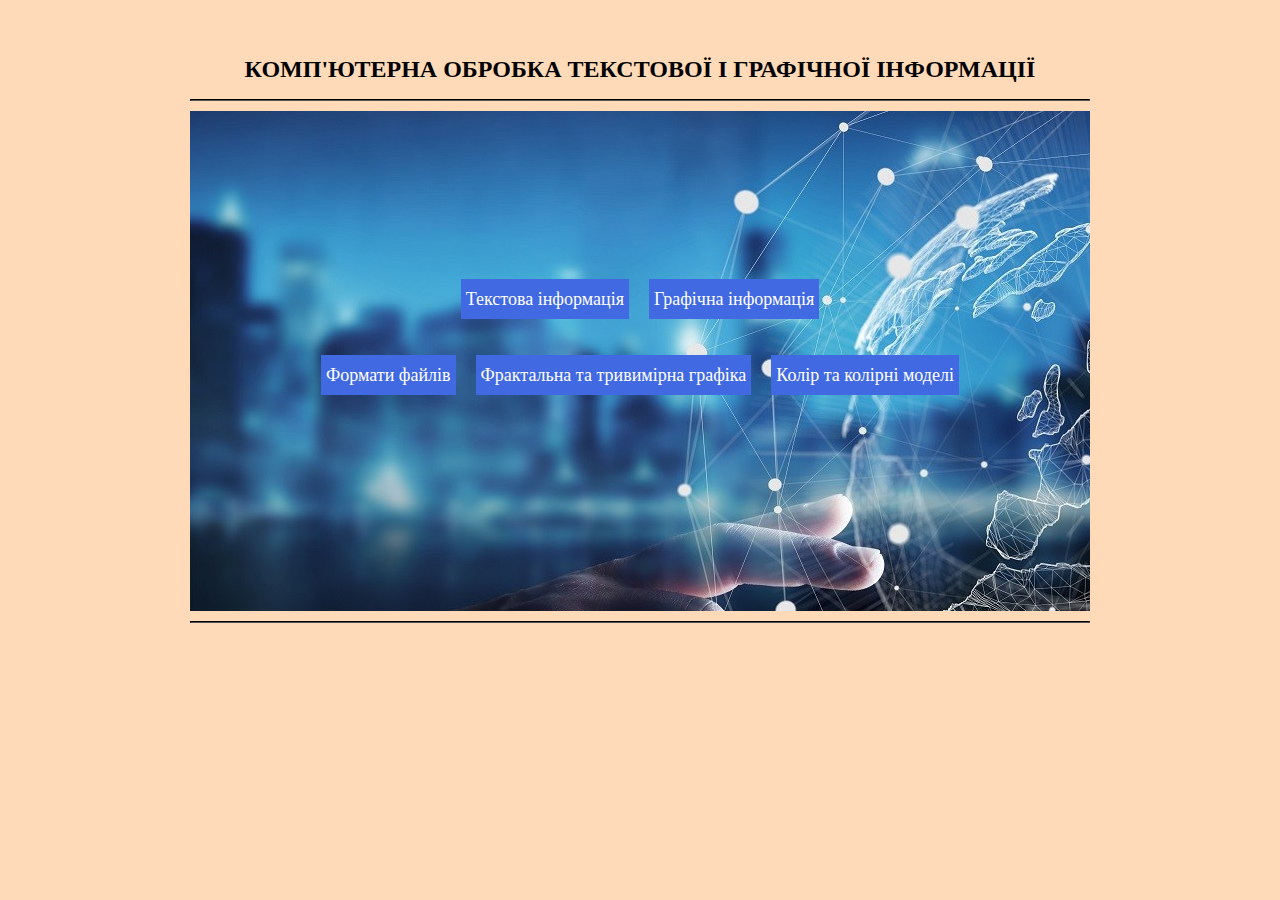
<file: index.html>
<!DOCTYPE html>
<html lang="en">
<head>

  <link rel="stylesheet" href="css/index.css">
  <meta charset="UTF-8">
  <title>КОМП'ЮТЕРНА ОБРОБКА ТЕКСТОВОЇ І ГРАФІЧНОЇ ІНФОРМАЦІЇ</title>

</head>

<body>

  <h1 id="top">КОМП'ЮТЕРНА ОБРОБКА ТЕКСТОВОЇ І ГРАФІЧНОЇ ІНФОРМАЦІЇ</h1>
  <hr>
  <div id="mainmenu">
    <ul>
      <li><a href="page1.html"><p>Текстова інформація</p></a></li>
      <li><a href="page2.html"><p>Графічна інформація</p></a></li>
    </ul>
    <ul>
      <li><a href="page3.html"><p>Формати файлів</p></a></li>
      <li><a href="page4.html"><p>Фрактальна та тривимірна графіка</p></a></li>
      <li><a href="page5.html"><p>Колір та колірні моделі</p></a></li>
    </ul>
  </div>
  <hr>



</body>
</html>
</file>
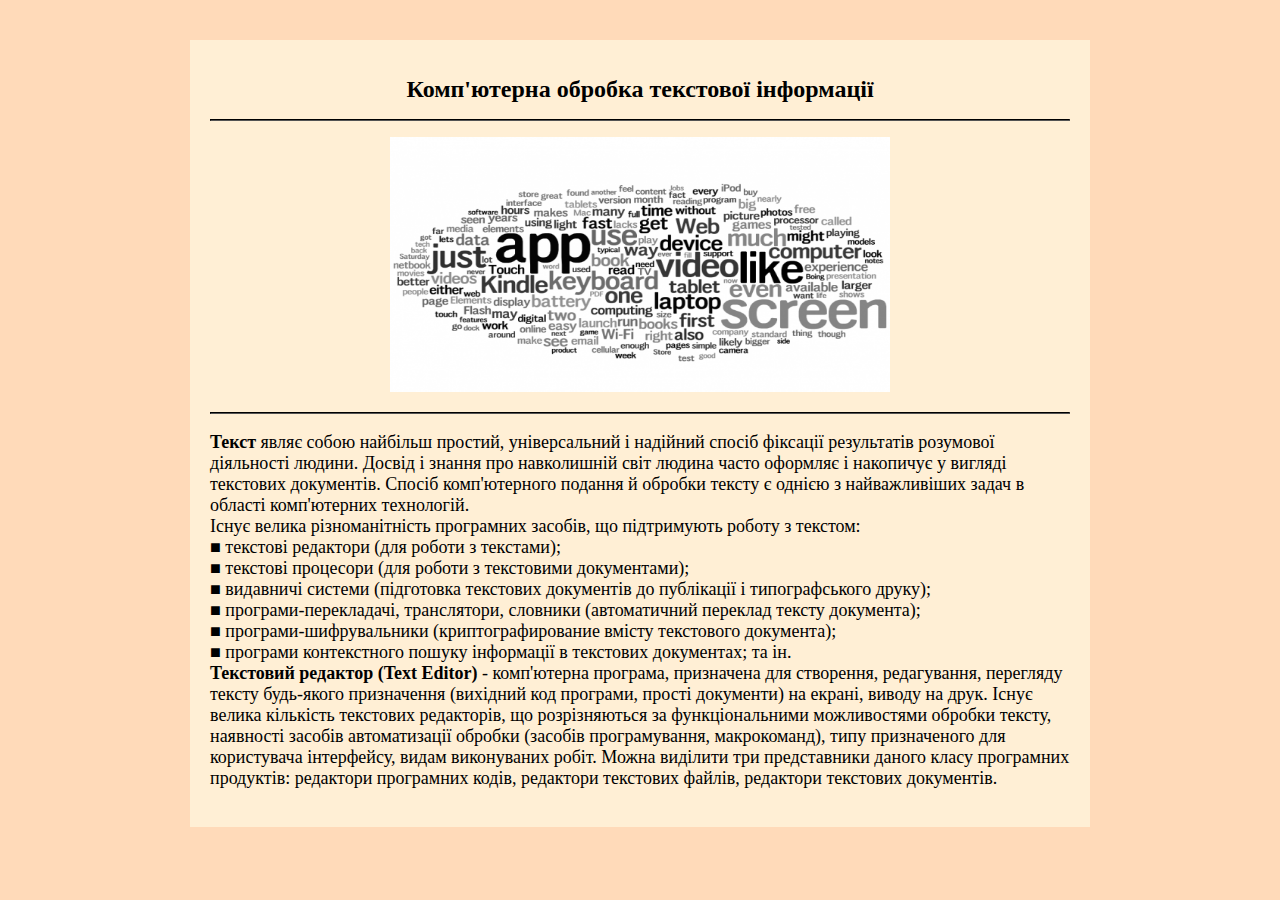
<file: page1.html>
<!DOCTYPE html>
<html lang="en">
<head>

  <link rel="stylesheet" href="css/pages.css">
  <meta charset="UTF-8">
  <title>Комп'ютерна обробка текстової інформації</title>

</head>

<body>

  <div class="divText">
    <h1 class="topH1">Комп'ютерна обробка текстової інформації</h1>
    <hr>
    <p class="photoP"><img src="img/p1.png" width="500px" height= "255px" alt=""></p>
    <hr>
    <p class="textP"><strong>Текст</strong> являє собою найбільш простий, універсальний і надійний спосіб фіксації результатів
    розумової діяльності людини. Досвід і знання про навколишній світ людина часто оформляє і накопичує у вигляді текстових
    документів. Спосіб комп'ютерного подання й обробки тексту є однією з найважливіших задач в області комп'ютерних технологій.
    <br>Існує велика різноманітність програмних засобів, що підтримують роботу з текстом:
    <br>■ текстові редактори (для роботи з текстами);
    <br>■ текстові процесори (для роботи з текстовими документами);
    <br>■ видавничі системи (підготовка текстових документів до публікації і типографського друку);
    <br>■ програми-перекладачі, транслятори, словники (автоматичний переклад тексту документа);
    <br>■ програми-шифрувальники (криптографирование вмісту текстового документа);
    <br>■ програми контекстного пошуку інформації в текстових документах; та ін.
    <br><strong>Текстовий редактор (Text Editor)</strong> - комп'ютерна програма, призначена для створення, редагування, перегляду
    тексту будь-якого призначення (вихідний код програми, прості документи) на екрані, виводу на друк.
    Існує велика кількість текстових редакторів, що розрізняються за функціональними можливостями обробки тексту, наявності
    засобів автоматизації обробки (засобів програмування, макрокоманд), типу призначеного для користувача інтерфейсу, видам
    виконуваних робіт. Можна виділити три представники даного класу програмних продуктів: редактори програмних кодів, редактори
    текстових файлів, редактори текстових документів.</p>
  </div>

</body>
</html>
</file>
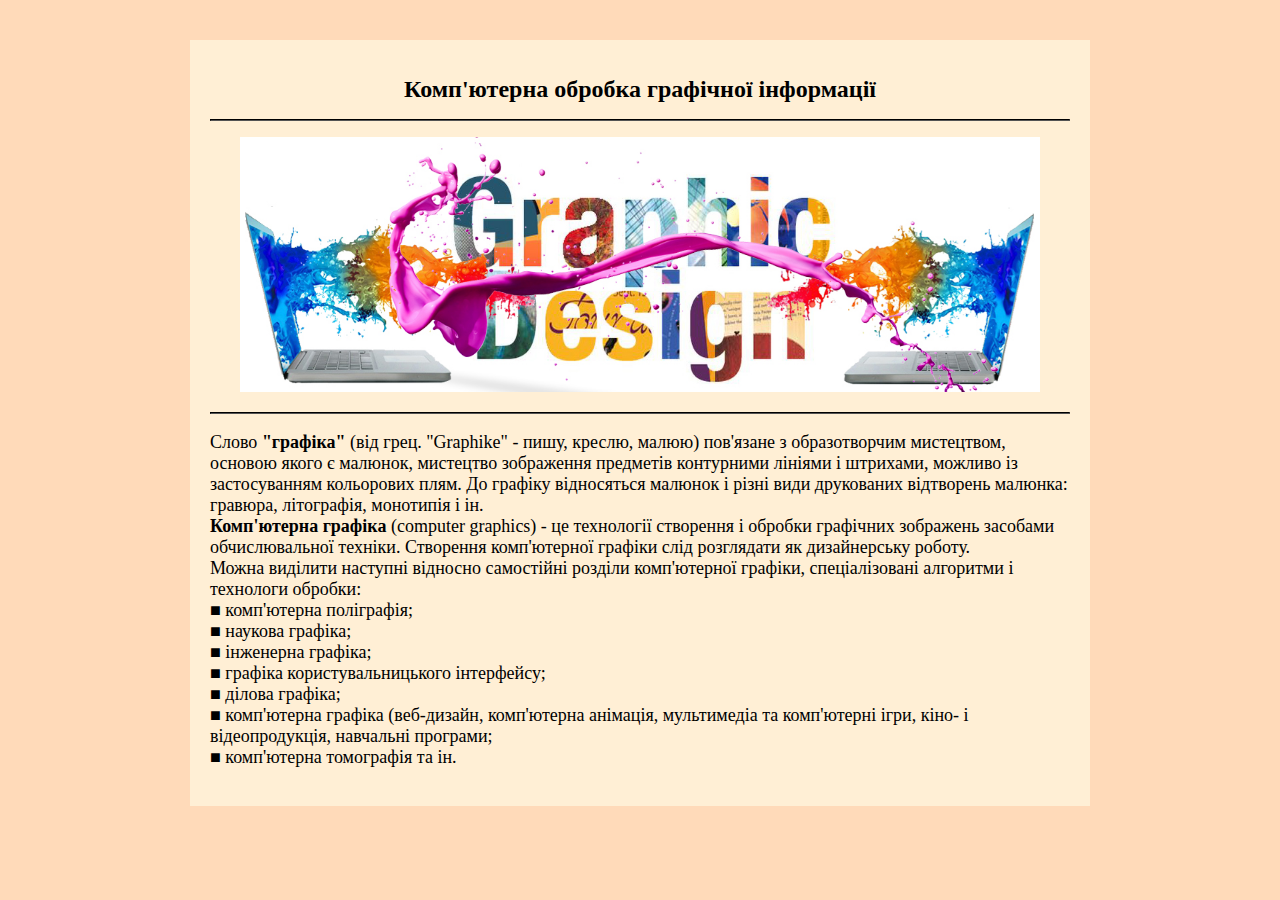
<file: page2.html>
<!DOCTYPE html>
<html lang="en">
<head>

  <link rel="stylesheet" href="css/pages.css">
  <meta charset="UTF-8">
  <title>Комп'ютерна обробка графічної інформації</title>

</head>

<body>

  <div class="divText">
    <h1 class="topH1">Комп'ютерна обробка графічної інформації</h1>
    <hr>
    <p class="photoP"><img src="img/p2.jpg" width="800px" height= "255px" alt=""></p>
    <hr>
    <p class="textP">Слово <strong>"графіка"</strong> (від грец. "Graphike" - пишу, креслю, малюю) пов'язане з образотворчим
    мистецтвом, основою якого є малюнок, мистецтво зображення предметів контурними лініями і штрихами, можливо із застосуванням
    кольорових плям. До графіку відносяться малюнок і різні види друкованих відтворень малюнка: гравюра, літографія, монотипія
    і ін.
    <br><strong>Комп'ютерна графіка</strong> (computer graphics) - це технології створення і обробки графічних зображень засобами
    обчислювальної техніки. Створення комп'ютерної графіки слід розглядати як дизайнерську роботу.
    <br>Можна виділити наступні відносно самостійні розділи комп'ютерної графіки, спеціалізовані алгоритми і технологи обробки:
    <br>■ комп'ютерна поліграфія;
    <br>■ наукова графіка;
    <br>■ інженерна графіка;
    <br>■ графіка користувальницького інтерфейсу;
    <br>■ ділова графіка;
    <br>■ комп'ютерна графіка (веб-дизайн, комп'ютерна анімація, мультимедіа та комп'ютерні ігри, кіно- і відеопродукція,
    навчальні програми;
    <br>■ комп'ютерна томографія та ін.</p>
  </div>

</body>
</html>
</file>
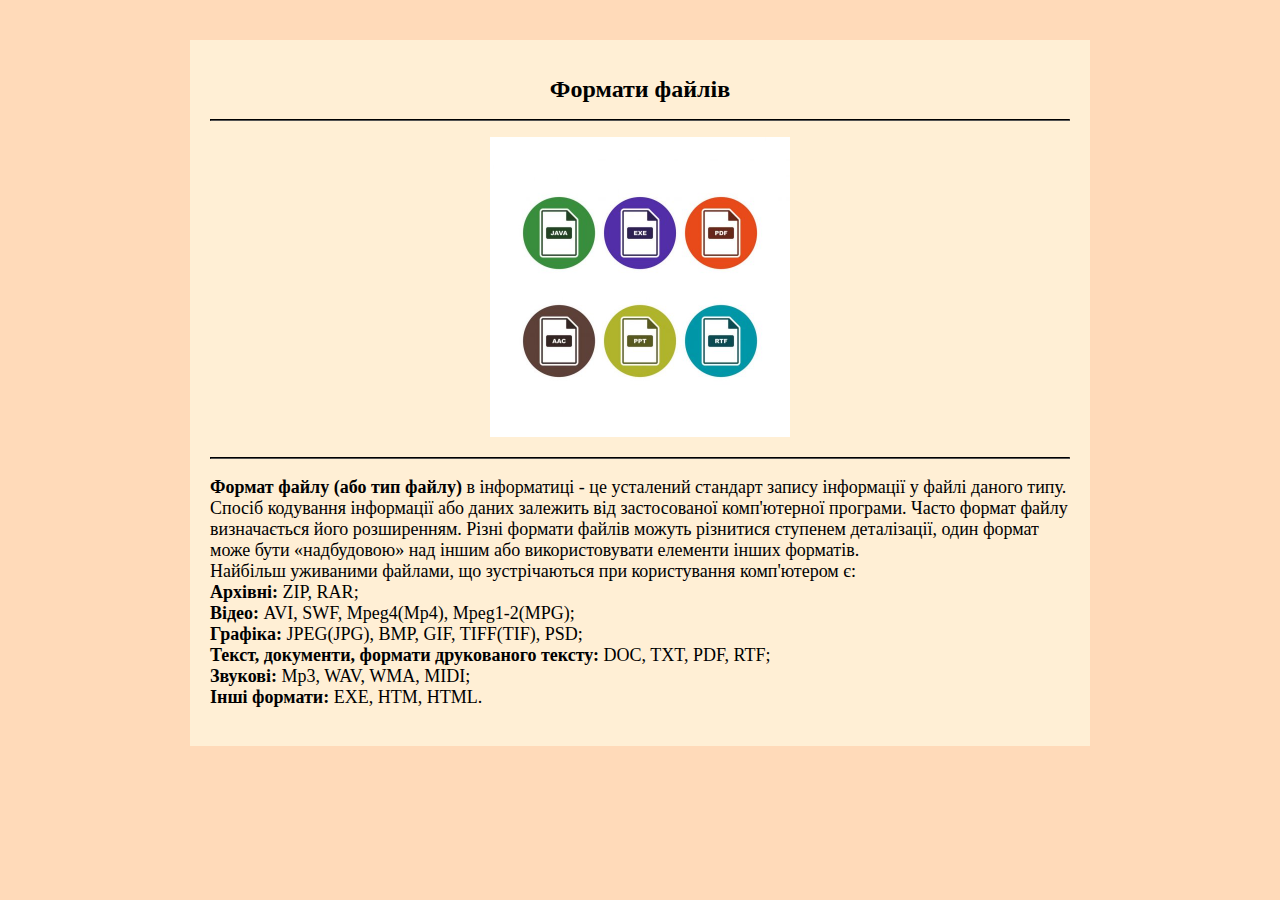
<file: page3.html>
<!DOCTYPE html>
<html lang="en">
<head>

  <link rel="stylesheet" href="css/pages.css">
  <meta charset="UTF-8">
  <title>Формати файлів</title>

</head>

<body>

  <div class="divText">
    <h1 class="topH1">Формати файлів</h1>
    <hr>
    <p class="photoP"><img src="img/page3.jpg" width="300px" height= "300px" alt=""></p>
    <hr>
    <p class="textP"><strong>Формат файлу (або тип файлу)</strong> в інформатиці - це усталений стандарт запису інформації у
    файлі даного типу. Спосіб кодування інформації або даних залежить від застосованої комп'ютерної програми. Часто формат
    файлу визначається його розширенням. Різні формати файлів можуть різнитися ступенем деталізації, один формат може бути
    «надбудовою» над іншим або використовувати елементи інших форматів. <br>Найбільш уживаними файлами, що зустрічаються при
    користування комп'ютером є:
    <br><strong>Архівні:</strong> ZIP, RAR;
    <br><strong>Відео:</strong> AVI, SWF, Mpeg4(Mp4), Mpeg1-2(MPG);
    <br><strong>Графіка:</strong> JPEG(JPG), BMP, GIF, TIFF(TIF), PSD;
    <br><strong>Текст, документи, формати друкованого тексту:</strong> DOC, TXT, PDF, RTF;
    <br><strong>Звукові:</strong> Mp3, WAV, WMA, MIDI;
    <br><strong>Інші формати:</strong> EXE, HTM, HTML.
  </p>
  </div>

</body>
</html>
</file>
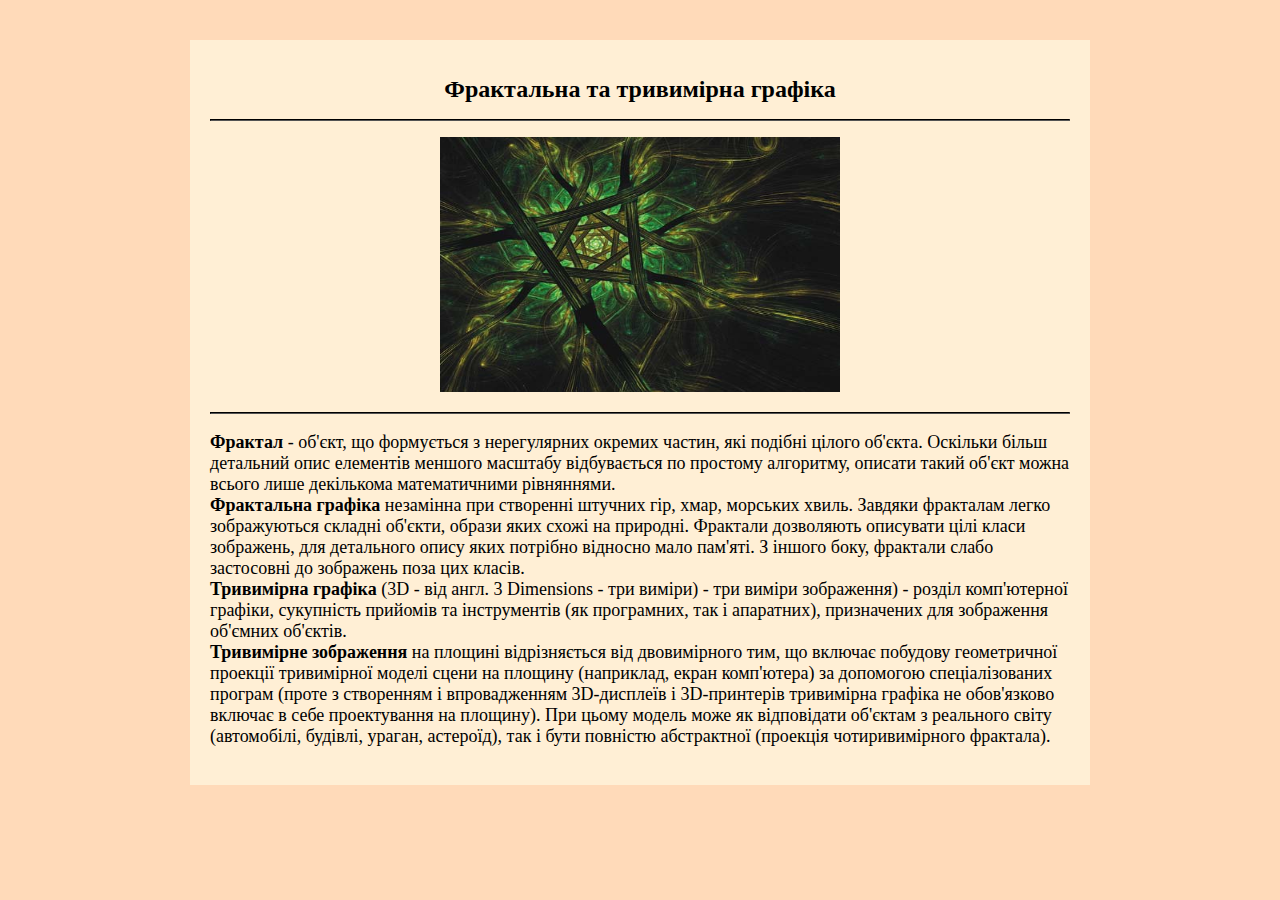
<file: page4.html>
<!DOCTYPE html>
<html lang="en">
<head>

  <link rel="stylesheet" href="css/pages.css">
  <meta charset="UTF-8">
  <title>Фрактальна та тривимірна графіка</title>

</head>

<body>

  <div class="divText">
    <h1 class="topH1">Фрактальна та тривимірна графіка</h1>
    <hr>
    <p class="photoP"><img src="img/p4.jpg" width="400px" height= "255px" alt=""></p>
    <hr>
    <p class="textP"><strong>Фрактал</strong> - об'єкт, що формується з нерегулярних окремих частин, які подібні цілого об'єкта.
    Оскільки більш детальний опис елементів меншого масштабу відбувається по простому алгоритму, описати такий об'єкт можна всього
    лише декількома математичними рівняннями. <br><strong>Фрактальна графіка</strong> незамінна при створенні штучних гір, хмар,
    морських хвиль. Завдяки фракталам легко зображуються складні об'єкти, образи яких схожі на природні. Фрактали дозволяють
    описувати цілі класи зображень, для детального опису яких потрібно відносно мало пам'яті. З іншого боку, фрактали слабо
    застосовні до зображень поза цих класів. <br><strong>Тривимірна графіка</strong> (3D - від англ. 3 Dimensions - три виміри) -
    три виміри зображення) - розділ комп'ютерної графіки, сукупність прийомів та інструментів (як програмних, так і апаратних),
    призначених для зображення об'ємних об'єктів. <br><strong>Тривимірне зображення</strong> на площині відрізняється від
    двовимірного тим, що включає побудову геометричної проекції тривимірної моделі сцени на площину (наприклад, екран комп'ютера)
    за допомогою спеціалізованих програм (проте з створенням і впровадженням 3D-дисплеїв і 3D-принтерів тривимірна графіка не
    обов'язково включає в себе проектування на площину). При цьому модель може як відповідати об'єктам з реального світу
    (автомобілі, будівлі, ураган, астероїд), так і бути повністю абстрактної (проекція чотиривимірного фрактала).</p>
  </div>

</body>
</html>
</file>
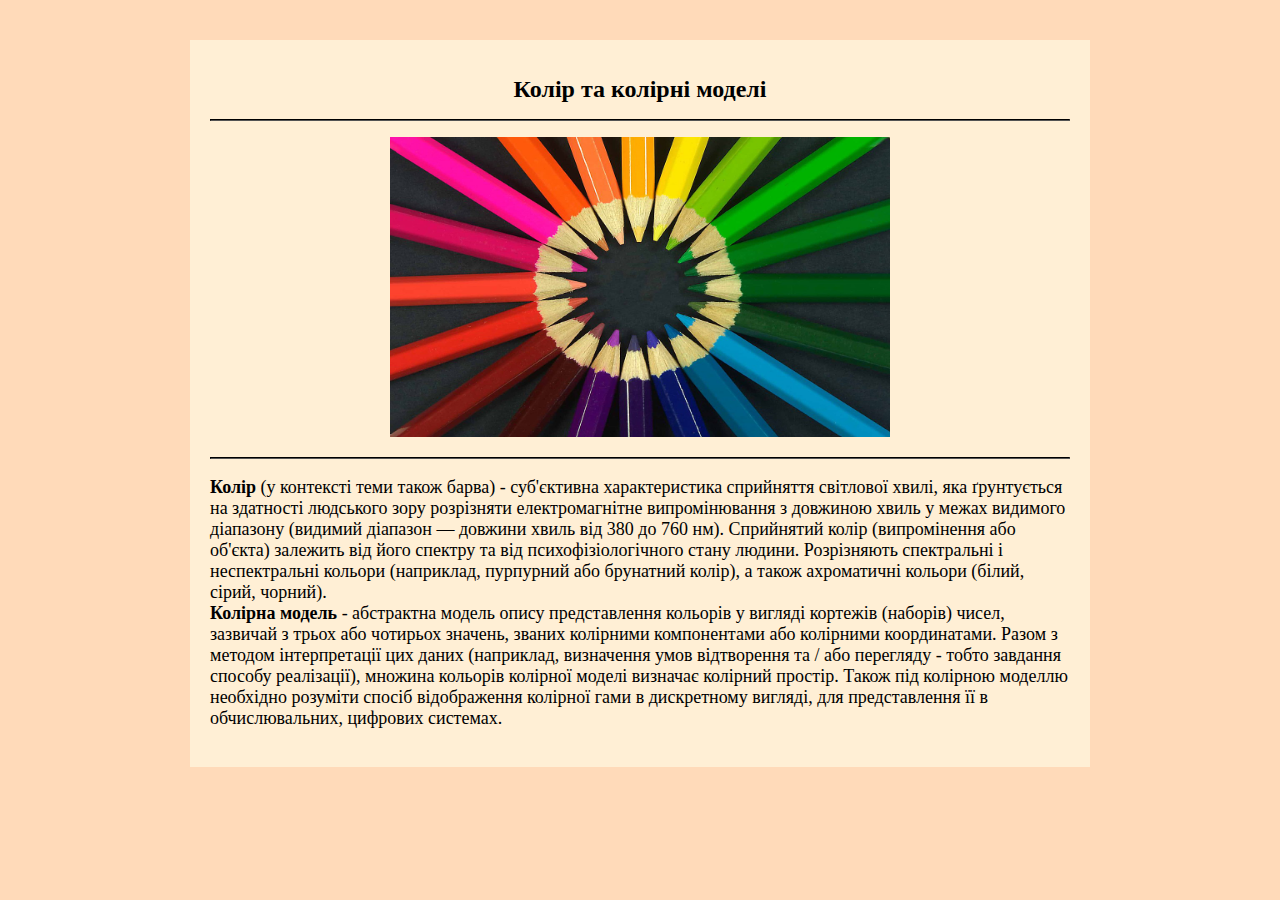
<file: page5.html>
<!DOCTYPE html>
<html lang="en">
<head>

  <link rel="stylesheet" href="css/pages.css">
  <meta charset="UTF-8">
  <title>Колір та колірні моделі</title>

</head>

<body>

  <div class="divText">
    <h1 class="topH1">Колір та колірні моделі</h1>
    <hr>
    <p class="photoP"><img src="img/p5.jpg" width="500px" height= "300px" alt=""></p>
    <hr>
    <p class="textP"><strong>Колір </strong>(у контексті теми також барва) - суб'єктивна характеристика сприйняття світлової
    хвилі, яка ґрунтується на здатності людського зору розрізняти електромагнітне випромінювання з довжиною хвиль у межах
    видимого діапазону (видимий діапазон — довжини хвиль від 380 до 760 нм). Сприйнятий колір (випромінення або об'єкта)
    залежить від його спектру та від психофізіологічного стану людини.
    Розрізняють спектральні і неспектральні кольори (наприклад, пурпурний або брунатний колір), а також ахроматичні кольори
    (білий, сірий, чорний).
    <br><strong>Колірна модель</strong> - абстрактна модель опису представлення кольорів у вигляді кортежів (наборів)
    чисел, зазвичай з трьох або чотирьох значень, званих колірними компонентами або колірними координатами. Разом з методом
    інтерпретації цих даних (наприклад, визначення умов відтворення та / або перегляду - тобто завдання способу реалізації),
    множина кольорів колірної моделі визначає колірний простір.
    Також під колірною моделлю необхідно розуміти спосіб відображення колірної гами в дискретному вигляді, для представлення її в
    обчислювальних, цифрових системах.</p>
  </div>

</body>
</html>
</file>
<file: css/index.css>
#top{
  text-align: center;
  font-size: 24px;
  font-weight: bolder;
  font-family: Times New Roman, serif;
}

body{
  background: #FFDAB9;
  max-width: 900px;
  margin: 10px auto;
  padding: 30px;
}

hr{
  border-color: black;
  background-color: black;
}

#mainmenu {
  height: 500px;
  background-image: url("b1.jpg");
  background-color: #FFDAB9;
  position: relative;
  overflow: hidden;
  margin: 10px 0

}
#mainmenu ul {
  list-style: none;
  margin: 0;
  padding: 0;
  position: relative;
  left: 50%;
  top: 30%;
  float: left;
  font-size: 18px;
  font-family: Times New Roman, serif;

}
#mainmenu ul li {
  position: relative;
  left: -50%;
  float: left;
  margin: 0 10px;
}
#mainmenu ul li a {
  background: #4169E1;
  color: white;
  display: block;
  text-decoration: none;
  padding: 0 5px;
  line-height: 40px;
}
#mainmenu ul li a:hover {
  color: black;
  background-color: white;
}
</file>
<file: css/pages.css>
body{
  background: #FFDAB9;
  max-width: 900px;
  margin: 10px auto;
  padding: 30px;
}

hr{
  border-color: black;
  background-color: black;
}

.textP{
  font-size: 18px;
  font-family: Times New Roman, serif;
}

.divText{
  padding: 20px;
  max-width: 900px;
  max-height: 100%;
  background-color: #FFEFD5;
}

.topH1{
  text-align: center;
  font-size: 24px;
  font-weight: bolder;
  font-family: Times New Roman, serif;
}

.photoP{
  text-align: center;
}
</file>
